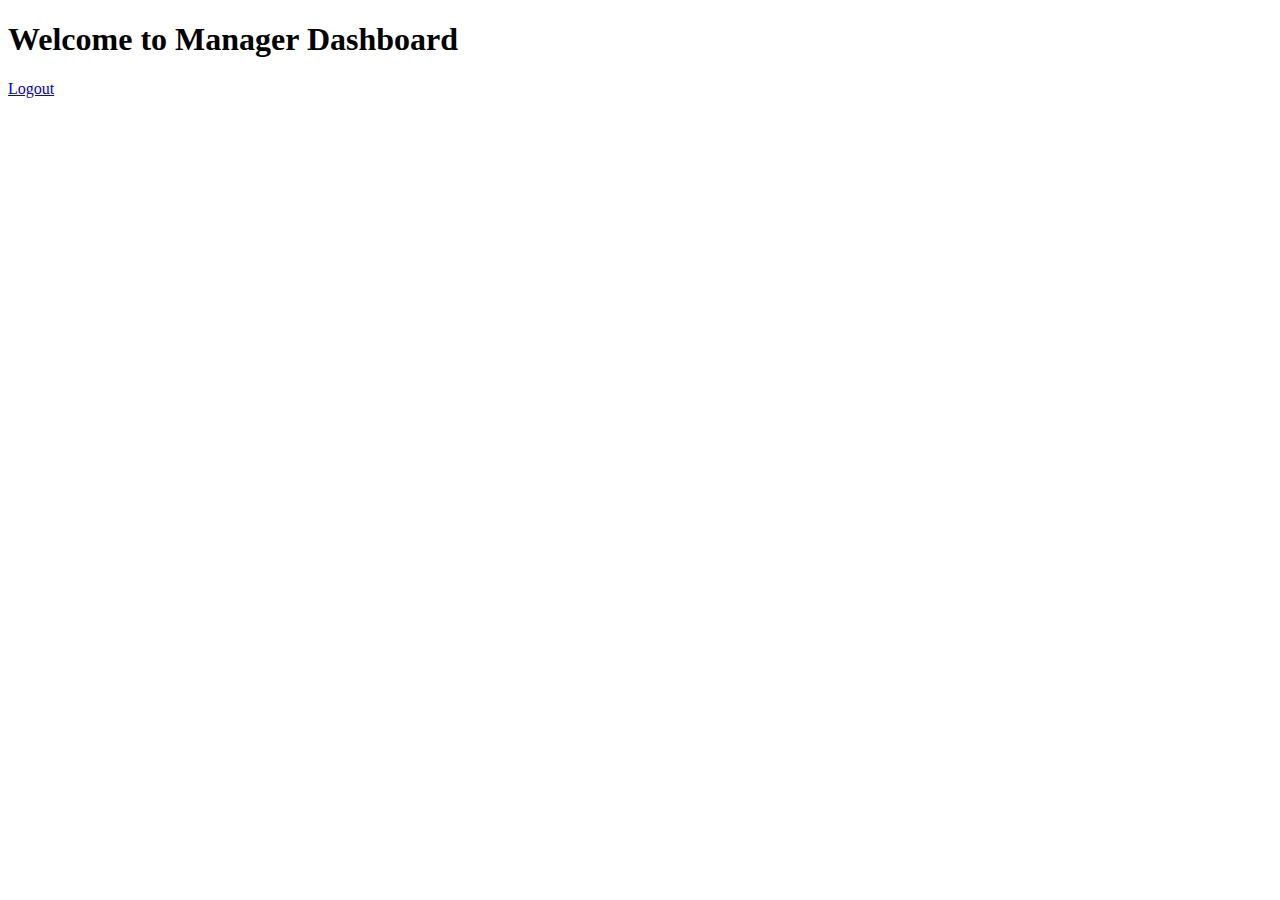
<file: backend/templates/manager/index.html>
<!DOCTYPE html>
<html lang="en">
  <head>
    <meta charset="UTF-8" />
    <meta name="viewport" content="width=device-width, initial-scale=1.0" />
    <title>Manager Dashboard</title>
  </head>
  <body>
    <h1>Welcome to Manager Dashboard</h1>
    <a href="/logout">Logout</a>
  </body>
</html>
</file>
